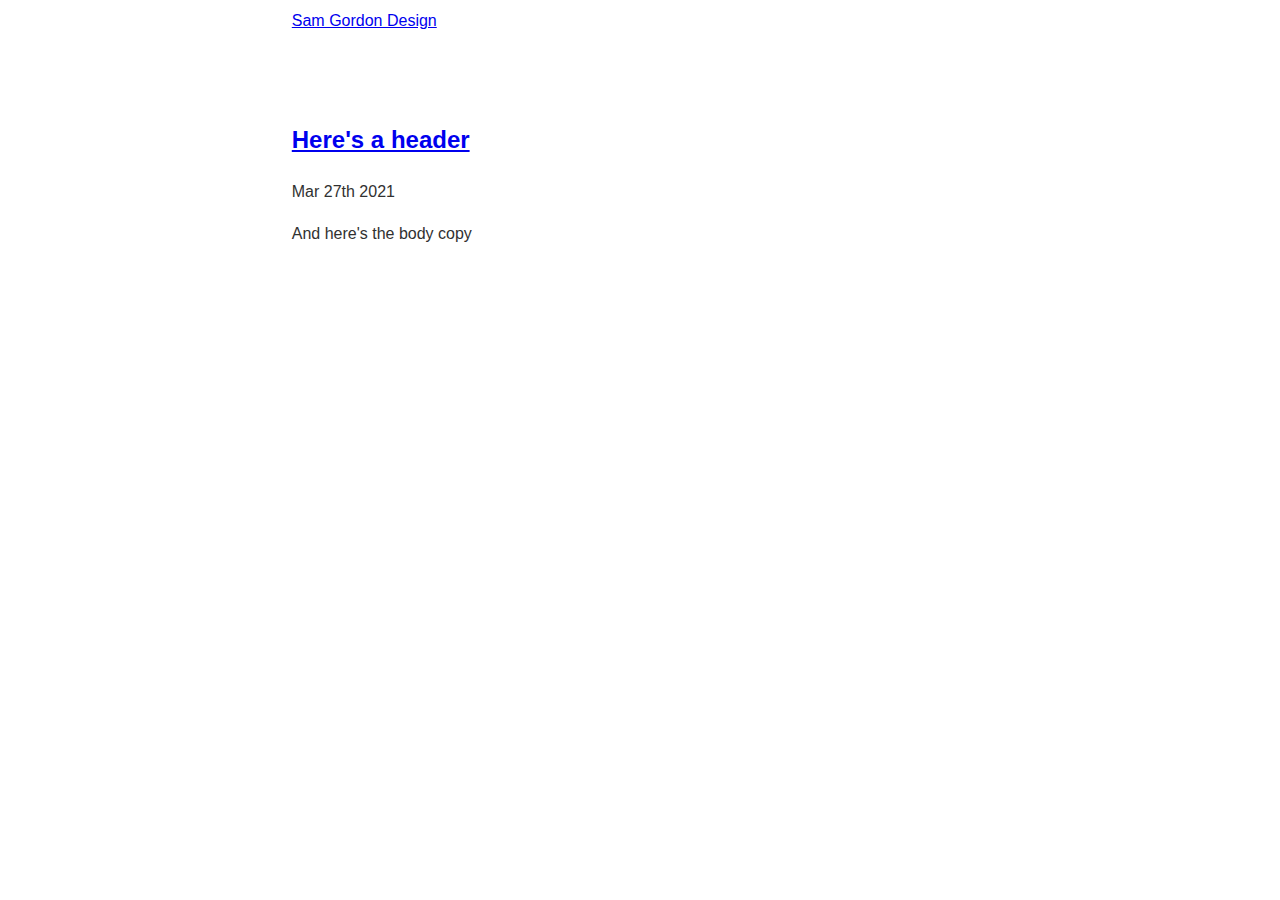
<file: index.html>
<!DOCTYPE html><html lang="en"><head><meta charset="utf-8"><meta http-equiv="X-UA-Compatible" content="IE=edge"><meta name="viewport" content="width=device-width,initial-scale=1"><title>Sam Gordon Design</title><meta name="generator" content="Publii Open-Source CMS for Static Site"><link rel="canonical" href="./"><link rel="stylesheet" href="./assets/css/style.css?v=d39b8a15ffd97f739e6596c5006f5b03"><script type="application/ld+json">{"@context":"http://schema.org","@type":"Organization","name":"Sam Gordon Design","url":"./"}</script></head><body><header><a id="logo" href="./">Sam Gordon Design</a><nav><ul class="menu"></ul></nav></header><main><article><h2><a href="./heres-a-header/">Here&#x27;s a header</a></h2><time datetime="2021-03-27T14:50">Mar 27th 2021</time><p>And here's the body copy</p></article></main><footer></footer><script async src="./assets/js/scripts.js?v=3733efd39cd6c799b95c8fcb96993840"></script></body></html>
</file>
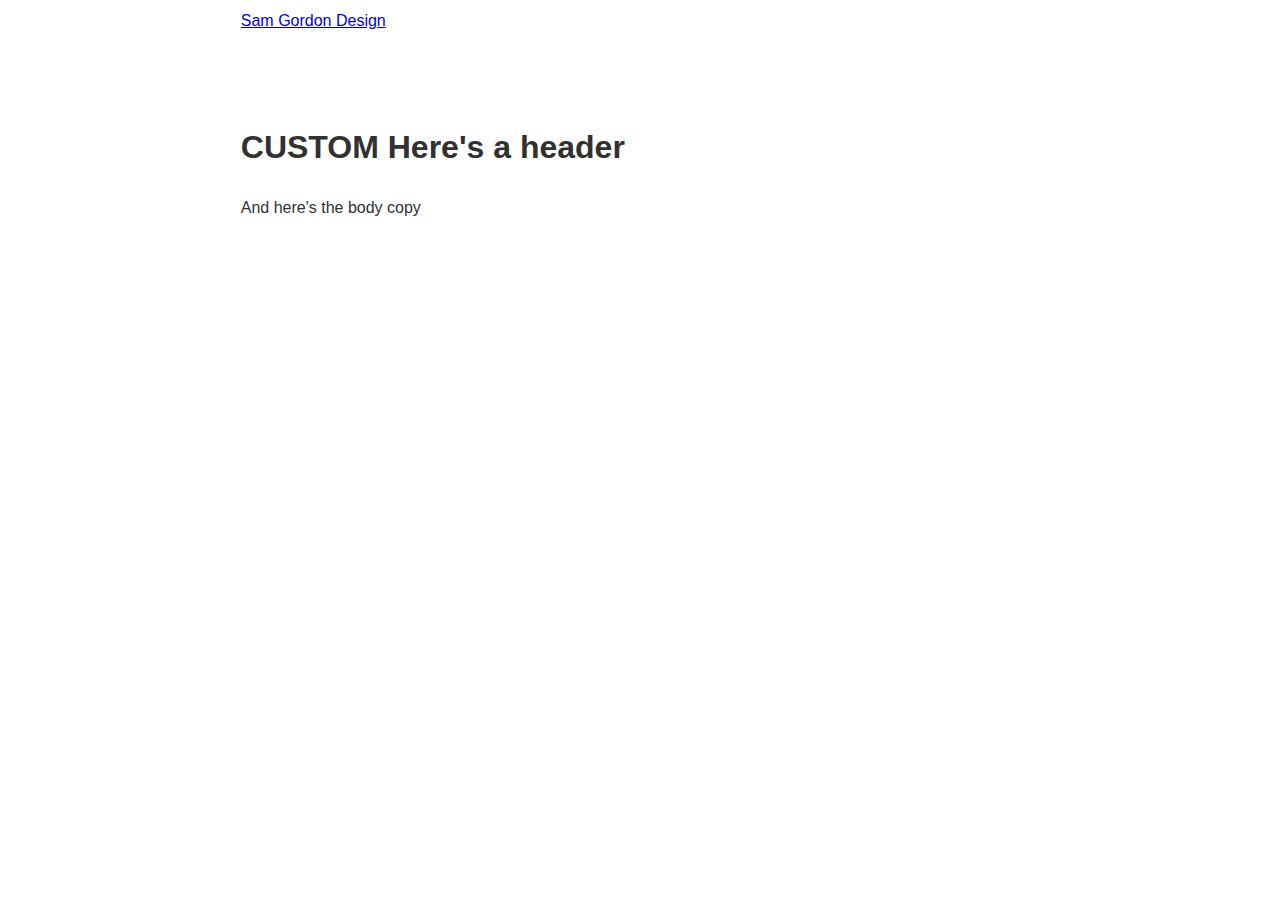
<file: heres-a-header/index.html>
<!DOCTYPE html><html lang="en"><head><meta charset="utf-8"><meta http-equiv="X-UA-Compatible" content="IE=edge"><meta name="viewport" content="width=device-width,initial-scale=1"><title>Here&#x27;s a header - Sam Gordon Design</title><meta name="description" content="And here's the body copy"><meta name="generator" content="Publii Open-Source CMS for Static Site"><link rel="canonical" href="./../heres-a-header/"><link rel="stylesheet" href="./../assets/css/style.css?v=d39b8a15ffd97f739e6596c5006f5b03"><script type="application/ld+json">{"@context":"http://schema.org","@type":"Article","mainEntityOfPage":{"@type":"WebPage","@id":"./../heres-a-header/"},"headline":"Here's a header","datePublished":"2021-03-27T14:50","dateModified":"2021-03-28T10:45","description":"And here's the body copy","author":{"@type":"Person","name":"Sam Gordon"},"publisher":{"@type":"Organization","name":"Sam Gordon"}}</script></head><body><header><a id="logo" href="./../">Sam Gordon Design</a><nav><ul class="menu"></ul></nav></header><main><article><header><h1>CUSTOM Here&#x27;s a header</h1></header><div id="post-entry"><p class="align-left msg--success">And here's the body copy</p></div></article></main><footer></footer><script async src="./../assets/js/scripts.js?v=3733efd39cd6c799b95c8fcb96993840"></script></body></html>
</file>
<file: assets/css/style.css>
:root{--main-width:860px;--sidebar-width:300px}body{font:400 1rem/1.6 'Helvetica Neue',Helvetica,Arial,sans-serif;color:#313131;display:grid;grid-template-columns:auto minmax(auto,var(--main-width)) var(--sidebar-width) auto;grid-template-areas:". header header ." ". main sidebar ." ". footer footer .";grid-gap:4vw}header{grid-area:header}main{grid-area:main}aside{grid-area:sidebar}footer{grid-area:footer}img{height:auto;max-width:100%;vertical-align:top}#related-posts>div{display:grid;grid-template-columns:repeat(3,1fr);grid-gap:5%}:root{--main-width:undefined;--sidebar-width:undefined}
</file>
